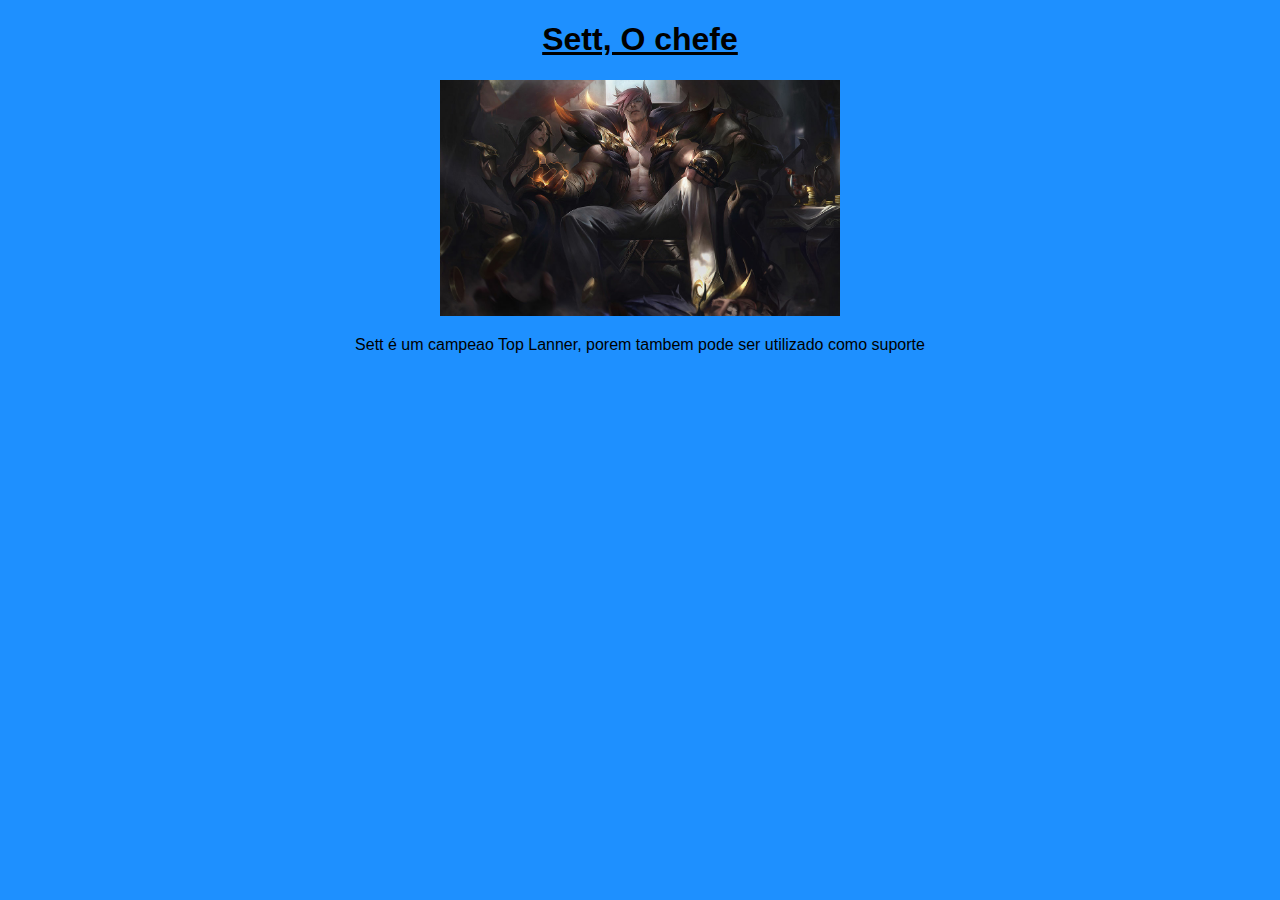
<file: sett.html>
<!DOCTYPE html>
<html lang="pt-BR">
<head>
    <meta charset="UTF-8">
    <meta http-equiv="X-UA-Compatible" content="IE=edge">
    <meta name="viewport" content="width=device-width, initial-scale=1.0">
    <title>Sett</title>
    <link rel="stylesheet" href="estilo.css">
</head>
<body>
    <h1>Sett, O chefe</h1>
    <img src="sett.jpg" alt="Campeao Sett">
    <p> Sett é um campeao Top Lanner, porem tambem pode ser utilizado como suporte </p>
</body>
</html>
</file>
<file: estilo.css>
body{
    background-color: dodgerblue;
    ;
    text-align: center;
}

h1{
   color: rgb(0, 0, 0);
   text-decoration: underline;
   font-family: arial;  
}

p{
    font-family: arial;
}

img{
    width: 400px;

}

li{
    font-size: 20px;
}
ul,ol{
    width: fit-content;
    margin: 0 auto;
}
</file>
